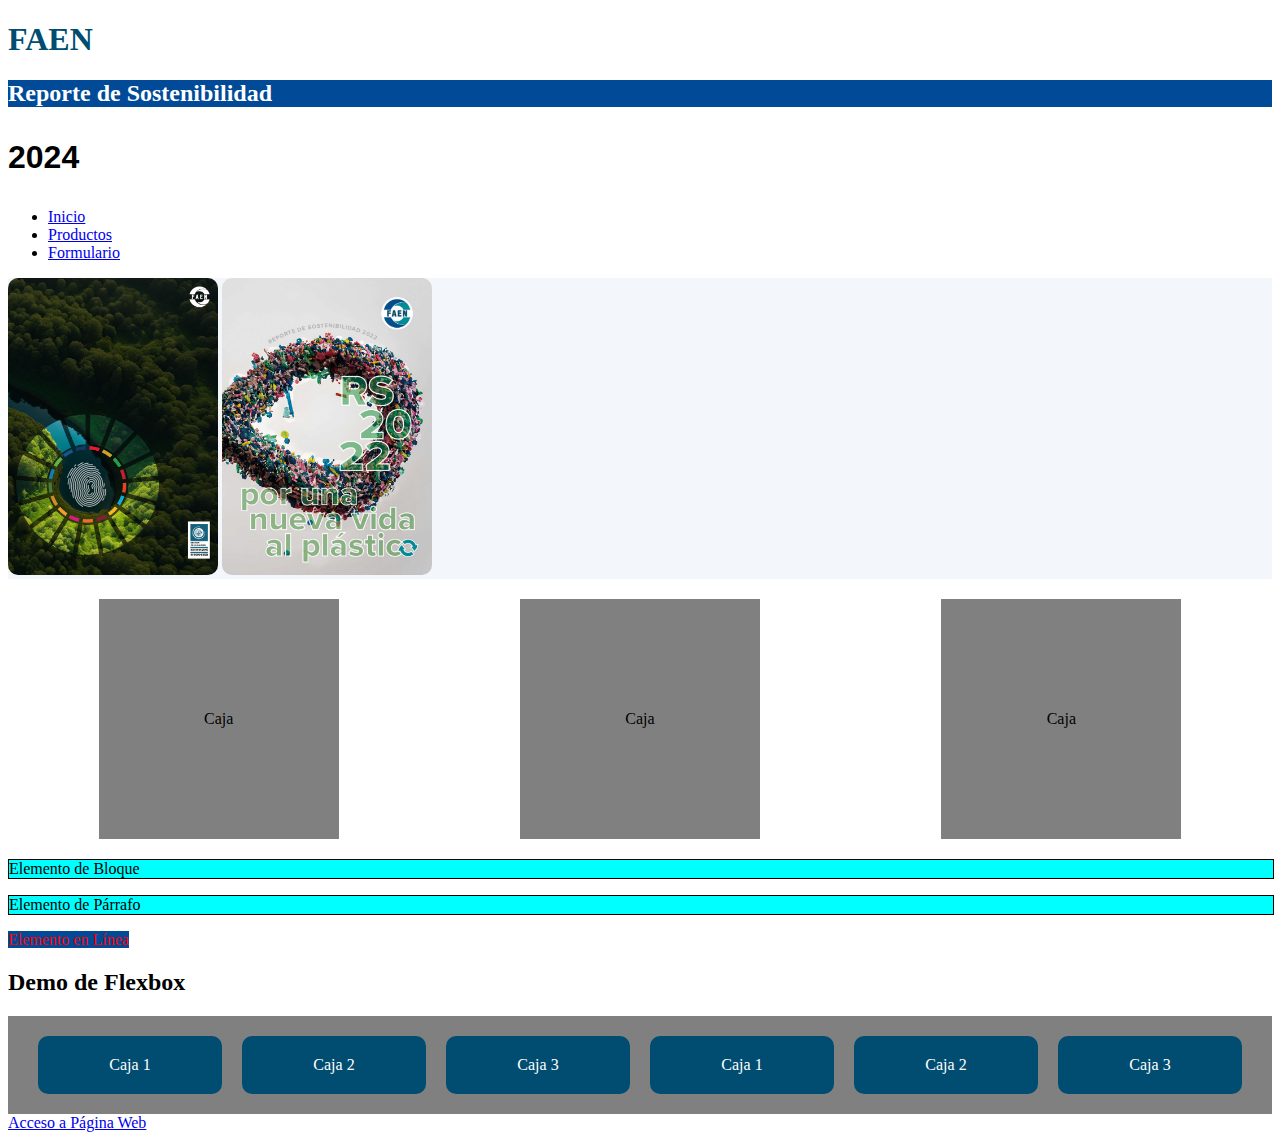
<file: index.html>
<!DOCTYPE html>
<html lang="en">
<head>
    <meta charset="UTF-8">
    <meta name="viewport" content="width=device-width, initial-scale=1.0">
    <title>Reporte de Sostenibilidad 2024</title>
    <link rel="stylesheet" href="style.css">
</head>
<body>
    
    <!-- Encabezados de la Página Web -->
    <header>

        <h1 class="titulo">FAEN</h1>
        <h2 class="subtitulo">Reporte de Sostenibilidad</h2>
        <h3 class="tematica">2024</h3>

        <!-- Barra de Navegación -->
        <nav>  
            <ul>
                <li><a href="index.html">Inicio</a></li>
                <li><a href="productos.html">Productos</a></li>
                <li><a href="formulario.html">Formulario</a></li>
            </ul>
        </nav>
    </header>

    <!-- Contenidos -->
    <main>

        <div class="container">
            <img class="image" src="Multimedia\RS_2023.jpg" alt="">
            <img class="image" src="Multimedia\RS_2022.jpg" alt="">
        </div>

        <div class="grid-container">
            <div class="content-box">Caja</div>
            <div class="content-box">Caja</div>
            <div class="content-box">Caja</div>
        </div>

        <div class="block-element">Elemento de Bloque</div>
        <p class="block-element">Elemento de Párrafo</p>

        <span class="inline-element">Elemento en Línea</span>


        <h2>Demo de Flexbox</h2>

        <div class="container-box">

            <div class="item">Caja 1</div>
            <div class="item">Caja 2</div>
            <div class="item">Caja 3</div>
            <div class="item">Caja 1</div>
            <div class="item">Caja 2</div>
            <div class="item">Caja 3</div>
            
        </div>

    </main>

    <!-- Pie de Página Web -->
    <footer>

        <a href="http://www.faen.com.ar" target="_blank">Acceso a Página Web</a>

    </footer>

</body>
</html>
</file>
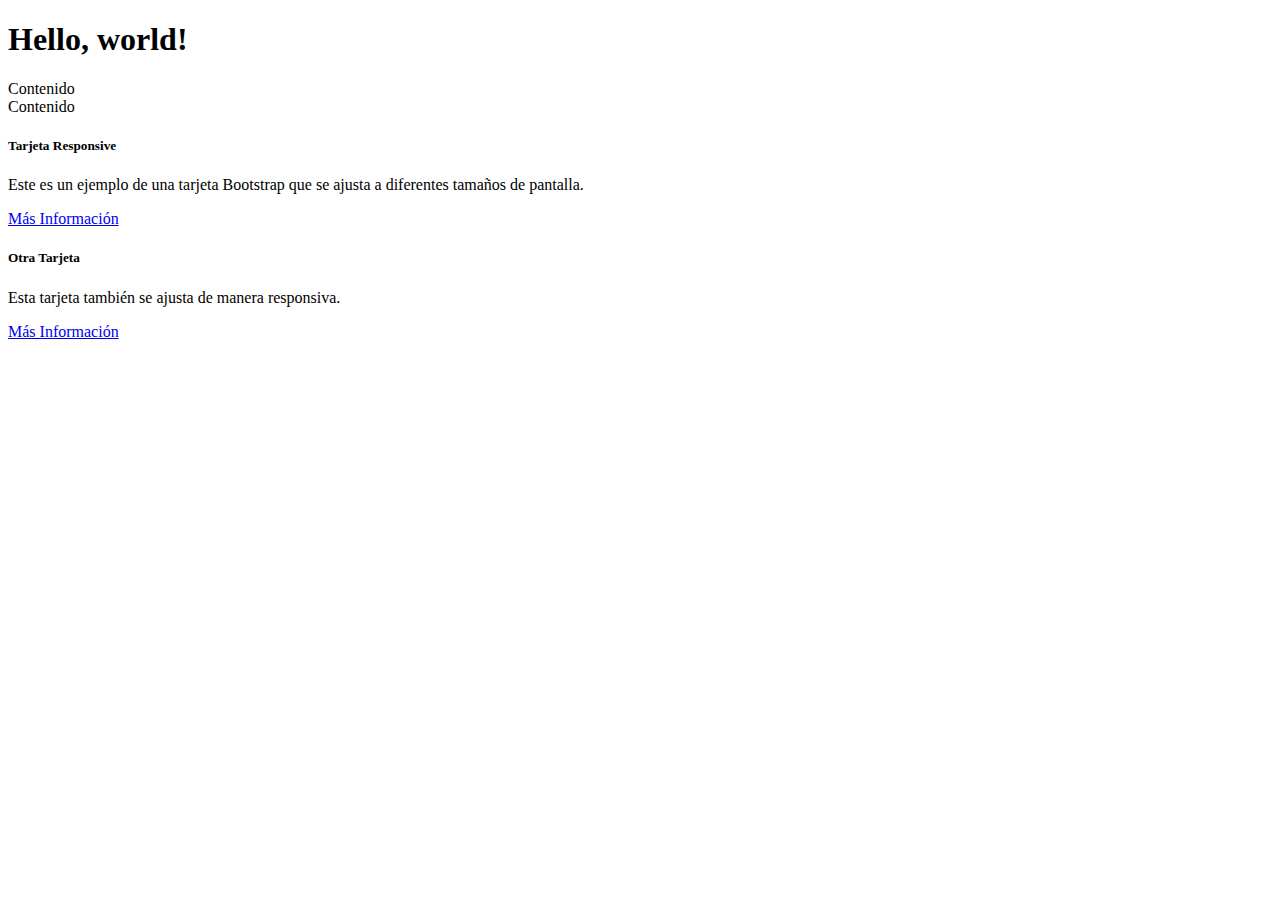
<file: Clase/index.html>
<!doctype html>
<html lang="en">
  <head>
    <meta charset="utf-8">
    <meta name="viewport" content="width=device-width, initial-scale=1">
    <title>Bootstrap demo</title>
    <link href="https://cdn.jsdelivr.net/npm/bootstrap@5.3.6/dist/css/bootstrap.min.css" rel="stylesheet" integrity="sha384-4Q6Gf2aSP4eDXB8Miphtr37CMZZQ5oXLH2yaXMJ2w8e2ZtHTl7GptT4jmndRuHDT" crossorigin="anonymous">
  </head>
  <body>
    <h1>Hello, world!</h1>
    <script src="https://cdn.jsdelivr.net/npm/bootstrap@5.3.6/dist/js/bootstrap.bundle.min.js" integrity="sha384-j1CDi7MgGQ12Z7Qab0qlWQ/Qqz24Gc6BM0thvEMVjHnfYGF0rmFCozFSxQBxwHKO" crossorigin="anonymous"></script>

    <div class="container">
  <div class="row">
    <div class="col-12 col-md-8">
      <!-- Columna que ocupa 12/12 en pantallas pequeñas y 8/12 en pantallas medianas -->
      Contenido
    </div>
    <div class="col-12 col-md-4">
      <!-- Columna que ocupa 12/12 en pantallas pequeñas y 4/12 en pantallas medianas -->
      Contenido
    </div>
  </div>
</div>

<div class="container">
        <div class="row">
            <div class="col-12 col-md-8 col-lg-6">
                <div class="card">
                    <div class="card-body">
                        <h5 class="card-title">Tarjeta Responsive</h5>
                        <p class="card-text">Este es un ejemplo de una tarjeta Bootstrap que se ajusta a diferentes tamaños de pantalla.</p>
                        <a href="#" class="btn btn-primary">Más Información</a>
                    </div>
                </div>
            </div>
            <div class="col-12 col-md-4 col-lg-6">
                <div class="card">
                    <div class="card-body">
                        <h5 class="card-title">Otra Tarjeta</h5>
                        <p class="card-text">Esta tarjeta también se ajusta de manera responsiva.</p>
                        <a href="#" class="btn btn-secondary">Más Información</a>
                    </div>
                </div>
            </div>
        </div>
    </div>
    <script src="https://code.jquery.com/jquery-3.5.1.slim.min.js"></script>
    <script src="https://cdn.jsdelivr.net/npm/@popperjs/core@2.5.2/dist/umd/popper.min.js"></script>
    <script src="https://stackpath.bootstrapcdn.com/bootstrap/4.5.2/js/bootstrap.min.js"></script>
  </body>
</html>
</file>
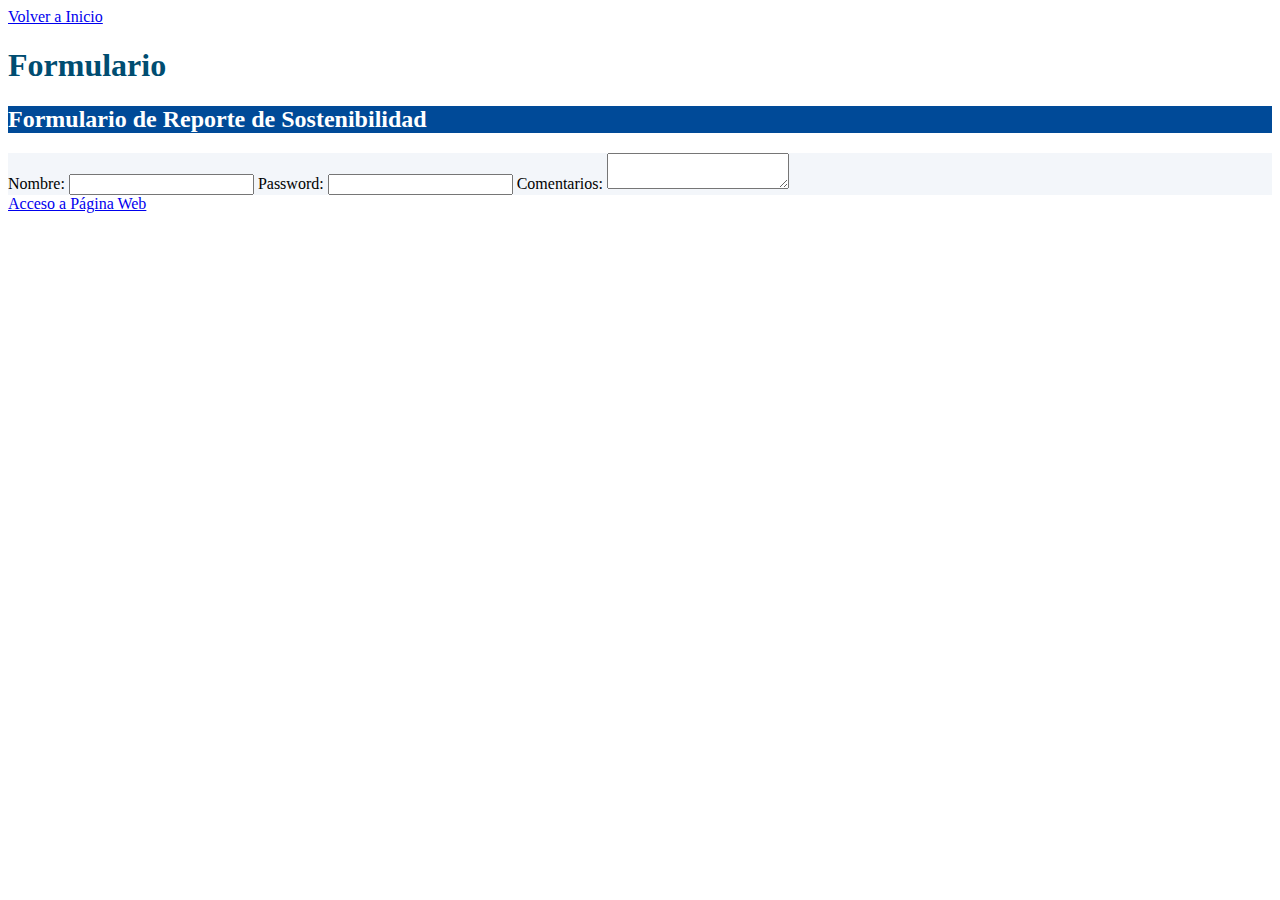
<file: formulario.html>
<!DOCTYPE html>
<html lang="en">
<head>
    <meta charset="UTF-8">
    <meta name="viewport" content="width=device-width, initial-scale=1.0">
    <title>Formulario</title>
    <link rel="stylesheet" href="style.css">
</head>
<body>
    <!-- Encabezados del Formulario -->
    <header>

        <a href="index.html">Volver a Inicio</a>

        <h1 class="titulo">Formulario</h1>
        <h2 class="subtitulo">Formulario de Reporte de Sostenibilidad</h2>

    </header>

    <!-- Formulario -->
    <main>

        <div class="container">
            <form action="/sumbit" method="post">
                <label for="nombre">Nombre:</label>
                <input type="text" name="nombre" id="nombre">

                <label for="password">Password:</label>
                <input type="password" name="passwor" id="password">

                <label for="comentarios">Comentarios:</label>
                <textarea name="comentarios" id="comentarios"></textarea>
            </form>
        </div>

    </main>

    <!-- Pie de Página Web -->
    <footer>

        <a href="http://www.faen.com.ar" target="_blank">Acceso a Página Web</a>

    </footer>
</body>
</html>
</file>
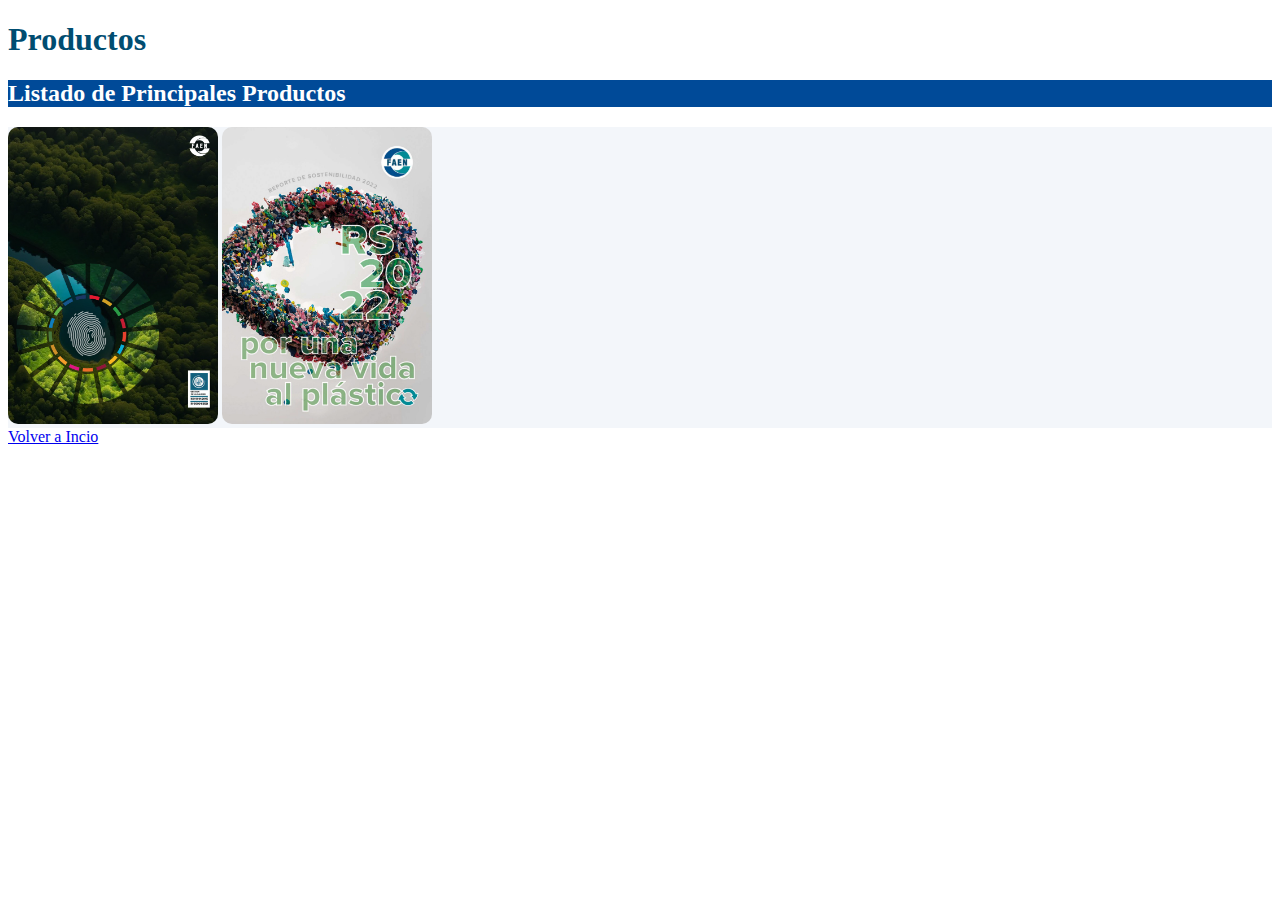
<file: productos.html>
<!DOCTYPE html>
<html lang="en">
<head>
    <meta charset="UTF-8">
    <meta name="viewport" content="width=device-width, initial-scale=1.0">
    <title>Productos</title>
    <link rel="stylesheet" href="style.css">
</head>
<body>
     <!-- Encabezados de la Página Productos -->
     <header>

        <h1 class="titulo">Productos</h1>
        <h2 class="subtitulo">Listado de Principales Productos</h2>

    </header>

    <!-- Catálogo -->
    <main>

        <div class="container">
            <img class="image" src="Multimedia\RS_2023.jpg" alt="">
            <img class="image" src="Multimedia\RS_2022.jpg" alt="">
        </div>

    </main>

    <!-- Pie de Página Web -->
    <footer>

        <a href="index.html">Volver a Incio</a>

    </footer>
</body>
</html>
</file>
<file: style.css>
.titulo{
    color: #004d71;
}

.subtitulo{
    background-color: #004a98;
    color: white;
}

.tematica{
    font-family:Arial, Helvetica, sans-serif;
    font-size: 32px;
}

.container{
    background-color: #f3f6fa;
}

.image{
    height: 297px;
    width: 210px;
    border-radius: 10px;
}

.content-box{
    display: grid;
    background-color: grey;
    width: 200px;
    height: 200px;
    padding: 20px;
    margin: 20px;
    align-items: center;
    justify-items: center;
}

.block-element{
    background: aqua;
    display: block;
    width: 100%;
    margin-top: 0;
    margin-bottom: 1rem;
    border: 1px solid black;
}

.inline-element{
    background-color: #004a98;
    display: inline;
    color: red;

}

.container-box{
    display: flex;
    justify-content: space-between;
    align-items: center;
    background-color: grey;
    padding: 20px;
}

.item{
    background-color: #004d71;
    color: white;
    padding: 20px;
    border-radius: 10px;
    text-align: center;
    flex: 1;
    margin: 0 10px;
}

.grid-container{
    display: grid;
    grid-template-columns: repeat(3, 1fr);
    justify-items: center;
}
</file>
